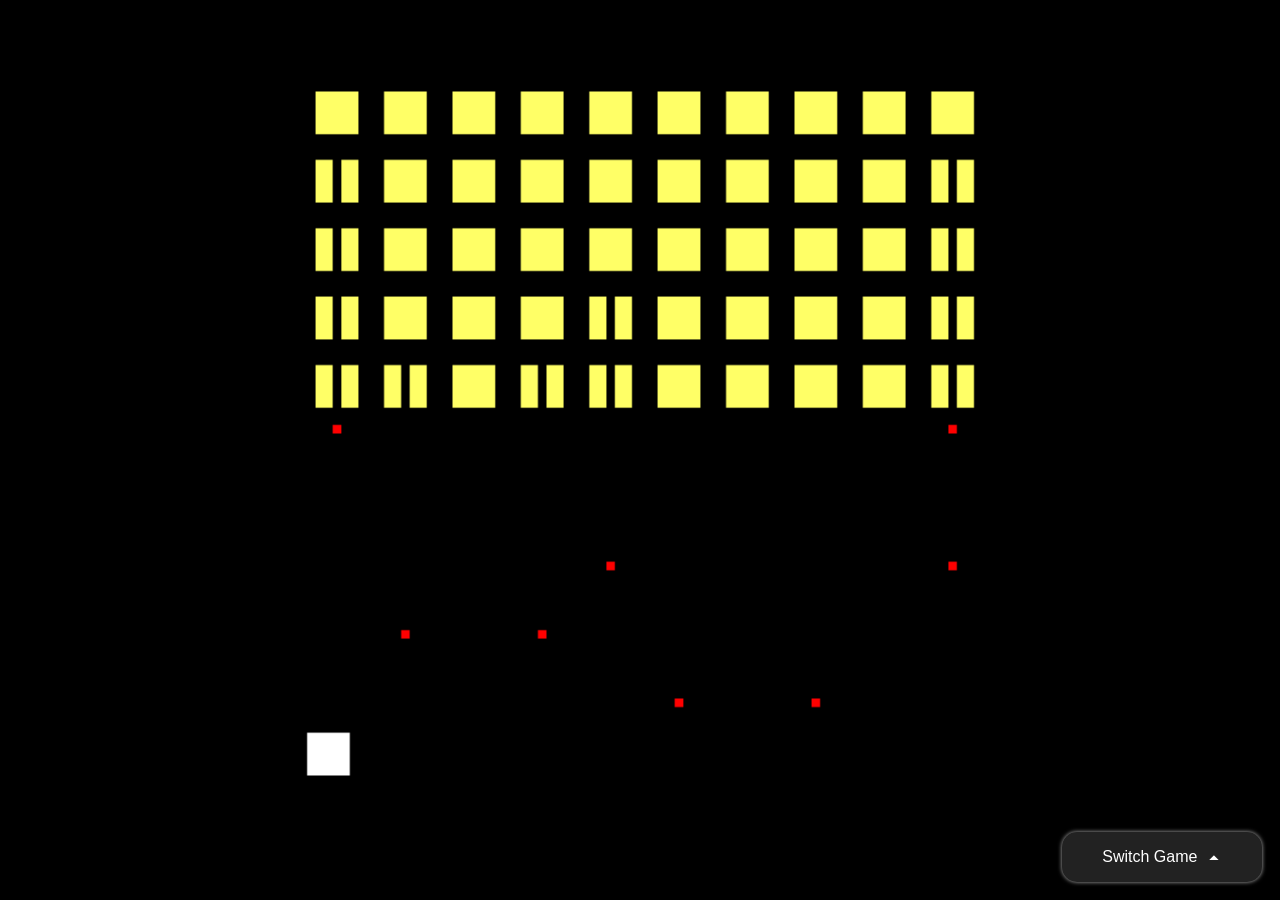
<file: index.html>
<!DOCTYPE html>
<html>
<head>
  <title>codethings-arcade</title>
  <link rel="stylesheet" type="text/css" href="css/default.css">
  <link href="[data-uri]" rel="icon" type="image/x-icon">
  <meta name="viewport" content="width=device-width, initial-scale=1.0, maximum-scale=1.0, user-scalable=no">

  <style>
    iframe {
      position: fixed;
      top: 0;
      left: 0;
      width: 100%;
      height: 100%;
      border: 0;
      z-index: 0;
    }

    arcade-nav {
      position: fixed;
      bottom: 2vh;
      right: 2vh;
      z-index: 1;
      display: block;
    }

    #mobile-dialog {
      position: fixed;
      top: 50%;
      left: 50%;
      transform: translate(-50%, -50%);
      padding: 2rem;
      border-radius: 10px;
      border: none;
      
      box-shadow: 0 4px 6px rgba(0, 0, 0, 0.1);
      background: #112822;
      color: #fff;
      width:90vw;
      max-width: 360px;
      font-family: Helvetica, Arial, sans-serif;
      line-height: 1.4;
    }

    #mobile-dialog:focus {
      outline: none;
      border: none;
    }

    #mobile-dialog::backdrop {
      background-color: rgba(0, 0, 0, 0.5);
    }

    #mobile-dialog h2 {
      margin-top: 0;
    }
    #mobile-dialog p:first-of-type {
      font-size: 1.25rem;
      line-height: 1.3;
      padding-right: 1rem;
    }

    #mobile-dialog p:not(:last-of-type) {
      margin-bottom: 1rem;
    }

    #mobile-dialog span {
      position: absolute;
      top:10px;
      right: 20px;
      border: none;
      font-size: 2rem;
      color: #eee;
      cursor: pointer;
    }

    #mobile-dialog span:hover {
      color: #fff;
    }
  </style>
</head>
<body>

  <iframe
    id="iframe"
    src="invaderers.html"
    width="100%"
    height="100%"
    frameborder="0">
  </iframe>

  <arcade-nav></arcade-nav>

  <dialog id="mobile-dialog">
    <p>Playing this game requires a physical keyboard.</p> 
    <p>Sorry.  Workin on it.</p>
    <span id="close-dialog">&times;</span>
  </dialog>

  <script type="module" src="lib/components/arcade-nav/index.js"></script>
  <script>
    function isMobileDevice() {
      return /Android|webOS|iPhone|iPad|iPod|BlackBerry|IEMobile|Opera Mini/i.test(navigator.userAgent);
    }

    document.addEventListener('DOMContentLoaded', function() {
      const dialog = document.getElementById('mobile-dialog');
      const closeButton = document.getElementById('close-dialog');

      if (isMobileDevice()) {
        dialog.showModal();
      }

      closeButton.addEventListener('click', function() {
        dialog.close();
      });

      // Close dialog when clicking outside
      dialog.addEventListener('click', function(event) {
        const rect = dialog.getBoundingClientRect();
        const isInDialog = (rect.top <= event.clientY && event.clientY <= rect.top + rect.height
          && rect.left <= event.clientX && event.clientX <= rect.left + rect.width);
        if (!isInDialog) {
          dialog.close();
        }
      });
    });
  </script>
</body>
</html>
</file>
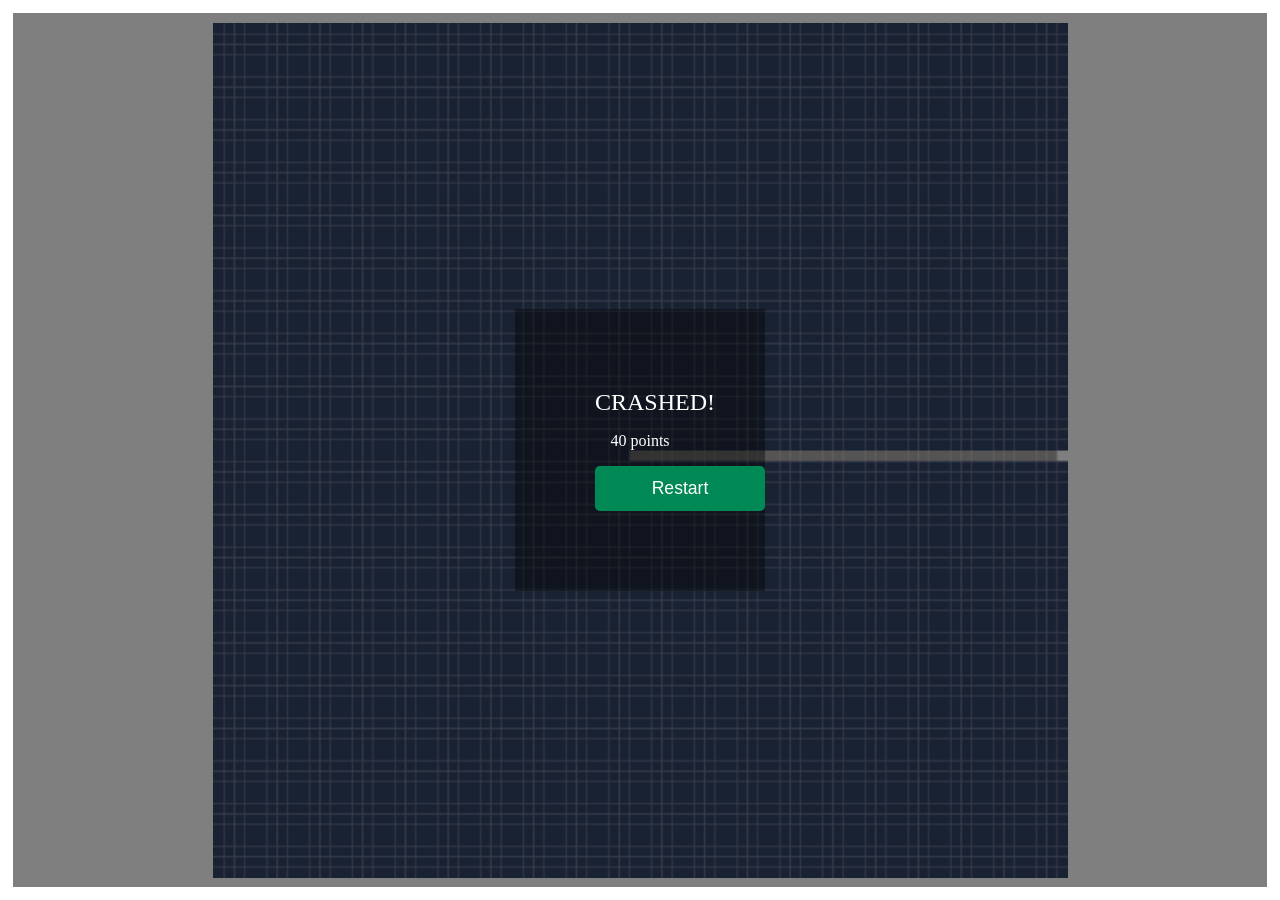
<file: snaker.html>
<!DOCTYPE html>
<html>
<head>
  <title>Invaderers</title>
  <link rel="stylesheet" type="text/css" href="css/default.css">
  <link rel="stylesheet" type="text/css" href="games/snaker/styles.css">

</head>
<body>
  <div id="wrapper">
    <canvas 
      id="snaker"
      rows="80"
      columns="80"
      width="500"
      height="500"
    ></canvas>
  
    <div id="restart">
      <div class="inner">
        <div class="message">CRASHED!</div>
        <div class="score">
          <span class="count"></span> points
        </div>
        <button type="button">Restart</button>      
      </div>
    </div>
  </div>  
  
  <script type="module" src="games/snaker/js/index.js"></script>
</body>
</html>
</file>
<file: css/default.css>
* {
  margin: 0;
  padding: 0; 
  box-sizing: border-box;
}

html, body {
   font-size: 16px;
}
</file>
<file: games/snaker/styles.css>
#wrapper {
  position: fixed; 
  top: 0;
  left: 0;
  bottom: 0;
  right: 0;
  display: flex;
  justify-content: center;
  align-items: center;
}

#snaker {
  max-width: 100vw;
  max-height: 100vh;
  display: flex;
  flex-wrap: wrap;
  width: 95vw; 
  height: 95vw; 
}

@media (min-aspect-ratio: 1/1) {
  #snaker {
    width: 95vh; 
    height: 95vh; 
  }
}


#canvas span {
  display: block;
  background: #ccc;
/*   border: 1px solid #fff; */
  box-sizing: border-box;
}

#canvas span.active {
  background: red;
  transform: scale(1.75);
  border-radius: 100%;
}

#canvas span.visited {
  background: black;
}


#restart {
  display:none;  
  position: fixed;
  top: 1vw;
  left: 1vw;
  right: 1vw; 
  bottom: 1vw;
  background: rgba(0, 0, 0, .5);
}

#restart .inner {
  max-width: 250px;
  width: 100%;
  padding: 5rem;
  margin: 0 auto;
  text-align: center;
  position: relative; 
  top: 50%;
  transform: translateY(-50%);
  background: rgba(0, 0, 0, .4);
  color: #fff;
}

#restart .inner > *:not(:last-child) {
  margin-bottom: 1rem;  
}

#restart .message {
  font-size: 1.5rem;
}

#restart .score {
}

button {
  color: #fff;
  background: #008855;
  border: none;
  padding: .75rem 1.5rem;
  border-radius: .3rem;
  font-size: 1.1rem;
  width: 170px;
}
</file>
